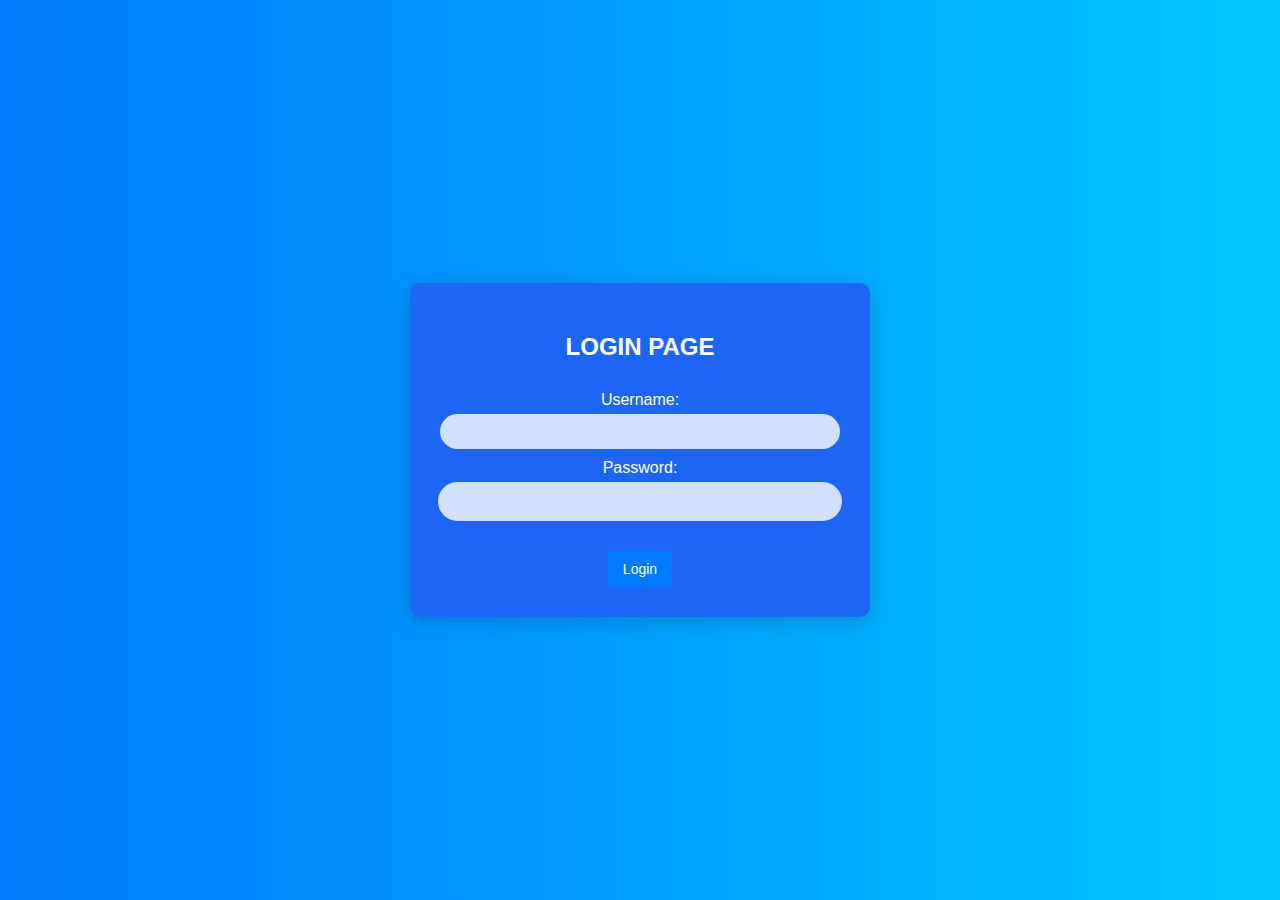
<file: index.html>
<!DOCTYPE html>
<html lang="id">
<head>
    <meta charset="UTF-8">
    <meta name="viewport" content="width=device-width, initial-scale=1.0">
    <title>Login Page</title>
    <link rel="stylesheet" href="styles.css">
</head>
<body>
    <div class="login-background">
        <div class="login-container">
            <h2 class="login-title">LOGIN PAGE</h2>
            <form id="loginForm">
                <label for="username">Username:</label>
                <input type="text" id="username" name="username" required>
                <label for="password">Password:</label>
                <input type="password" id="password" name="password" required>
                <button type="submit">Login</button>
            </form>
        </div>
    </div>
    <script src="script.js"></script>
</body>
</html>
</file>
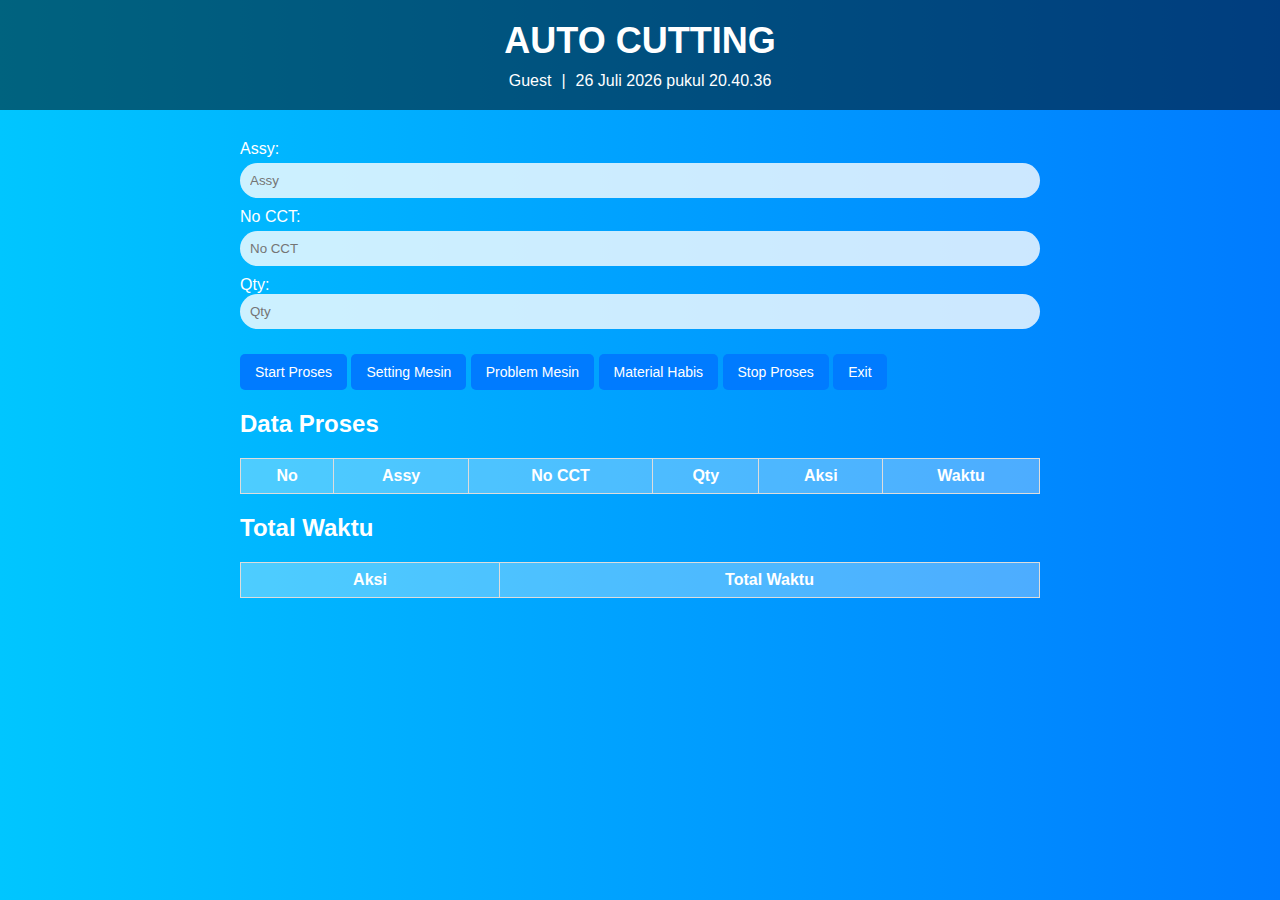
<file: dashboard.html>
<!DOCTYPE html>
<html lang="id">
<head>
    <meta charset="UTF-8">
    <meta name="viewport" content="width=device-width, initial-scale=1.0">
    <title>Dashboard</title>
    <link rel="stylesheet" href="styles.css">
</head>
<body>
    <div class="dashboard-background">
        <header class="dashboard-header">
            <h1>AUTO CUTTING</h1>
            <div class="user-info">
                <span id="userName"></span> | 
                <span id="currentTime"></span> <!-- Menampilkan waktu real-time -->
            </div>
        </header>
        <main class="dashboard-content">
            <div class="input-container">
                <div class="form-group">
                    <label for="assy">Assy:</label>
                    <input type="text" id="assy" name="assy" placeholder="Assy" required>
                </div>
                <div class="form-group">
                    <label for="noCCT">No CCT:</label>
                    <input type="text" id="noCCT" name="noCCT" placeholder="No CCT" required>
                </div>
                <div class="form-group">
                    <label for="qty">Qty:</label>
                    <input type="number" id="qty" name="qty" placeholder="Qty" required min="1">
                </div>
            </div>

            <div class="button-container">
                <button id="startProcess">Start Proses</button>
                <button id="settingMachine">Setting Mesin</button>
                <button id="problemMachine">Problem Mesin</button>
                <button id="materialHabis">Material Habis</button>
                <button id="stopProcess">Stop Proses</button>
                <button id="exit">Exit</button>
            </div>

            <!-- Tabel untuk menampilkan data -->
            <h2>Data Proses</h2>
            <table id="dataTable">
                <thead>
                    <tr>
                        <th>No</th>
                        <th>Assy</th>
                        <th>No CCT</th>
                        <th>Qty</th>
                        <th>Aksi</th>
                        <th>Waktu</th>
                    </tr>
                </thead>
                <tbody></tbody>
            </table>

            <!-- Tabel untuk total waktu -->
            <h2>Total Waktu</h2>
            <table id="totalTimeTable">
                <thead>
                    <tr>
                        <th>Aksi</th>
                        <th>Total Waktu</th>
                    </tr>
                </thead>
                <tbody></tbody>
            </table>

        </main>
    </div>

    <!-- Menambahkan script.js di akhir body -->
    <script src="./script.js"></script>

</body>
</html>
</file>
<file: styles.css>
body {
  font-family: Arial, sans-serif;
  background-color: #f4f4f4;
  margin: 0;
  padding: 0;
  color: white;
}

.login-background {
  display: flex;
  justify-content: center;
  align-items: center;
  height: 100vh; /* Mengisi seluruh tinggi viewport */
  background-image: linear-gradient(to right, #007bff, #00c6ff);
}

.login-container {
  width: 400px;
  padding: 30px;
  background-color: rgb(29, 101, 245);
  border-radius: 10px;
  box-shadow: 0 4px 20px rgba(0,0,0,0.2);
}

.login-title {
  text-align: center;
  font-size: 24px;
  font-weight: bold;
  margin-bottom: 20px;
  color: white;
}

label {
  display: block;
  margin-top: 10px;
}

input[type=text], input[type=password] {
  width: calc(100% - 20px); /* Lebar input lebih pendek */
  padding: 12px; /* Padding dalam input */
  margin-top: 5px;
  border-radius: 20px; /* Membuat bentuk semi-oval */
  border: none; /* Menghilangkan border default */
  background-color: rgba(255,255,255,0.8); /* Warna latar belakang semi-transparan */
}

input[type=text]:focus, input[type=password]:focus {
    border-color: #007bff; /* Warna border saat fokus */
}

button {
    width: auto; /* Mengubah lebar menjadi otomatis */
    padding: 10px 20px; /* Padding tombol lebih kecil */
    background-color: #007bff; /* Warna latar belakang tombol */
    color: white; /* Warna teks tombol */
    border: none; /* Menghilangkan border default */
    border-radius: 5px; /* Sudut melengkung */
    cursor: pointer; /* Pointer saat hover */
    font-size: 14px; /* Ukuran font lebih kecil untuk tombol */
    transition: background-color 0.3s ease, transform 0.2s ease; /* Efek transisi pada tombol */
    margin-top: 15px; /* Jarak atas untuk tombol */
}

button:hover {
    background-color: #0056b3; /* Warna tombol saat hover */
}

button:active {
    transform: scale(0.95); /* Efek mengecil saat tombol ditekan */
}

/* Menambahkan jarak antara kolom password dan tombol login */
input[type=password] {
    margin-bottom: 15px; /* Jarak bawah untuk kolom password */
}

/* Memusatkan tombol di dalam kontainer */
.login-container form {
    display: flex;
    flex-direction: column; /* Mengatur elemen dalam kolom */
    align-items: center; /* Memusatkan elemen secara horizontal */
}

@media (max-width: 480px) {
    .login-container {
        width: 90%; /* Responsif untuk layar kecil */
        padding: 20px;
        box-shadow: none; /* Menghilangkan bayangan di layar kecil */
        margin-top: 20px; /* Margin atas untuk layar kecil */
        margin-bottom: 20px; /* Margin bawah untuk layar kecil */
        border-radius: 0; /* Menghilangkan border-radius di layar kecil */
    }
}


/* ----------------------------------------------- dashboard --------------------------------------------- */

body {
  font-family: Arial, sans-serif;
  margin: 0;
  padding: 0;
}

.dashboard-background {
  background-image: linear-gradient(to right, #00c6ff, #007bff);
  min-height: 100vh; /* Mengisi seluruh tinggi viewport */
  color: white; /* Warna teks putih untuk kontras */
}

.dashboard-header {
  text-align: center;
  padding: 20px;
  background-color: rgba(0, 0, 0, 0.5); /* Latar belakang semi-transparan */
}

.dashboard-header h1 {
  margin: 0;
  font-size: 36px; /* Ukuran font lebih besar untuk judul */
}

.user-info {
  display: flex;
  justify-content: center; /* Memusatkan informasi pengguna */
  margin-top: 10px; /* Jarak atas untuk informasi pengguna */
}

.user-info span {
  margin: 0 10px; /* Jarak antara elemen informasi pengguna */
}

.dashboard-content {
  padding: 20px;
  max-width: 800px; /* Lebar maksimum konten */
  margin: auto; /* Memusatkan konten */
}

.input-container {
  margin-bottom: 20px; /* Jarak bawah dari kolom input */
}

.form-group {
  margin-bottom: 10px; /* Jarak antar kolom input */
}

label {
  display: block;
}

input[type=text], input[type=number] {
  width: calc(100% - 20px); /* Lebar input lebih pendek */
  padding: 10px; /* Padding dalam input lebih kecil */
  border-radius: 20px; /* Membuat bentuk semi-oval */
  border: none; /* Menghilangkan border default */
  background-color: rgba(255, 255, 255, 0.8); /* Warna latar belakang semi-transparan */
}

.button-container {
  margin-top: -10px; /* Mengatur jarak tombol agar lebih dekat dengan input */
}

button {
  padding: 10px 15px; /* Padding tombol */
  background-color: #007bff; /* Warna latar belakang tombol */
  color: white; /* Warna teks tombol */
  border: none; /* Menghilangkan border default */
  border-radius: 5px; /* Sudut melengkung */
  cursor: pointer; /* Pointer saat hover */
}

button:hover {
  background-color: #0056b3; /* Warna tombol saat hover */
}

table {
  width: 100%; /* Lebar tabel penuh */
  border-collapse: collapse; /* Menghilangkan jarak antar border sel tabel */
}

th, td {
  border: 1px solid #ddd; /* Border sel tabel */
  padding: 8px; /* Padding sel tabel */
}

th {
  background-color: rgba(255, 255, 255, 0.3); /* Latar belakang header tabel semi-transparan */
}

@media (max-width: 480px) {
 .dashboard-header h1 {
      font-size: 24px; /* Ukuran font lebih kecil di layar kecil */
 }

 .dashboard-content h2 {
      font-size: 24px; /* Ukuran font lebih kecil untuk subjudul di layar kecil */
 }

 .form-group {
      margin-bottom: 5px; /* Jarak antar kolom input lebih kecil di layar kecil */
 }
}
</file>
